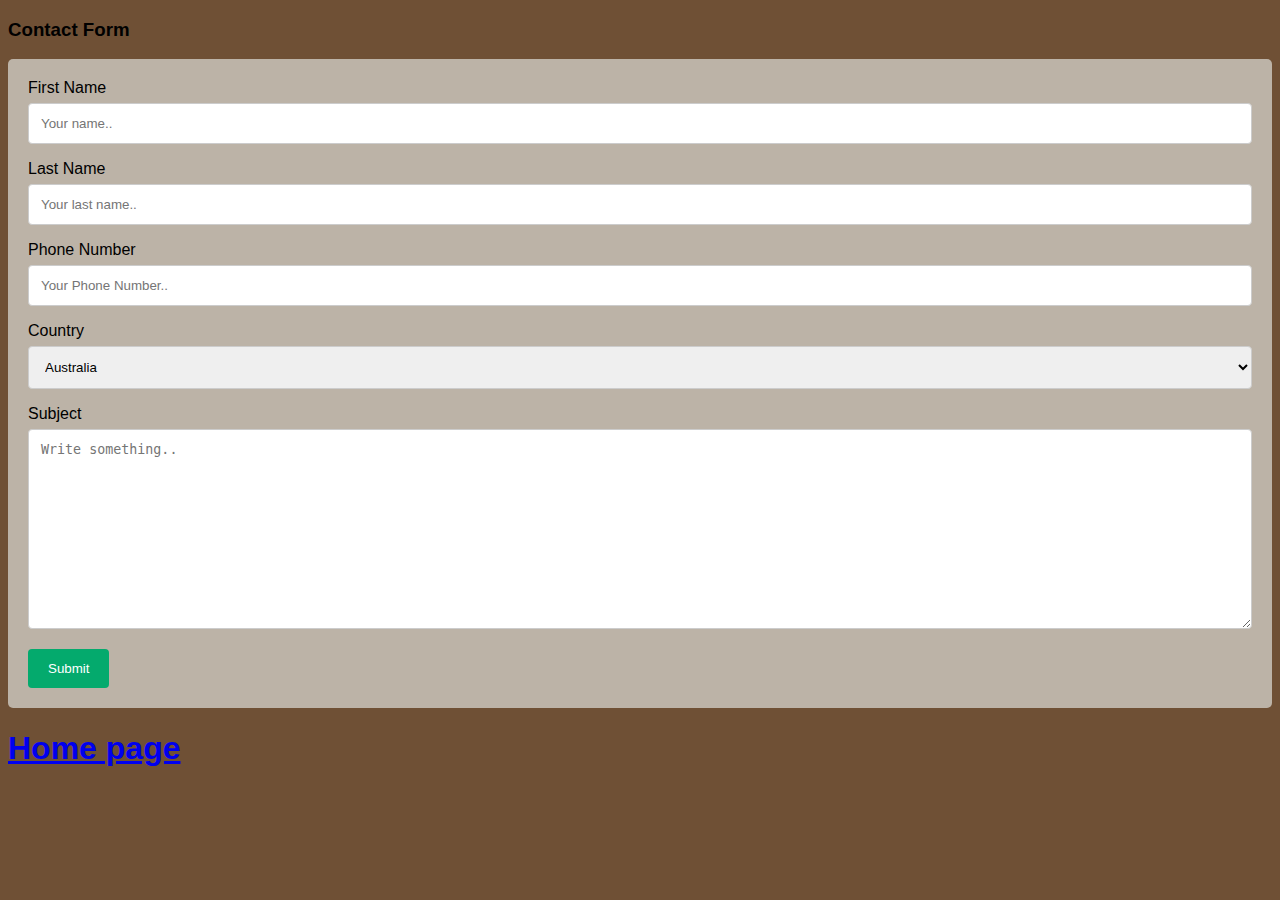
<file: contact.html>
<!DOCTYPE html>
<html lang="en">
<head>
    <meta charset="UTF-8">
    <meta name="viewport" content="width=device-width, initial-scale=1.0">
    <title>Document</title>
    <link rel="stylesheet" href="contact.css">
</head>
<body>
    
<h3>Contact Form</h3>

<div class="container">
  <form action="/action_page.php">
    <label for="fname">First Name</label>
    <input type="text" id="fname" name="firstname" placeholder="Your name..">

    <label for="lname">Last Name</label>
    <input type="text" id="lname" name="lastname" placeholder="Your last name..">

    <label for="lname">Phone Number</label>
    <input type="text" id="number" name="phone-number" placeholder="Your Phone Number..">

    <label for="country">Country</label>
    <select id="country" name="country">
      <option value="australia">Australia</option>
      <option value="canada">Canada</option>
      <option value="usa">USA</option>
    </select>

    <label for="subject">Subject</label>
    <textarea id="subject" name="subject" placeholder="Write something.." style="height:200px"></textarea>

    <input type="submit" value="Submit">
  </form>
</div>

<a href="index.html"><h1>Home page</h1></a>
</body>
</html>
</file>
<file: contact.css>
body {font-family: Arial, Helvetica, sans-serif;
        background-color: rgb(111, 80, 53);}
* {box-sizing: border-box;}

input[type=text], select, textarea {
  width: 100%;
  padding: 12px;
  border: 1px solid #ccc;
  border-radius: 4px;
  box-sizing: border-box;
  margin-top: 6px;
  margin-bottom: 16px;
  resize: vertical;
}

input[type=number], select, textarea {
    width: 100%;
    padding: 12px;
    border: 1px solid #ccc;
    border-radius: 4px;
    box-sizing: border-box;
    margin-top: 6px;
    margin-bottom: 16px;
    resize: vertical;
  }

input[type=submit] {
  background-color: #04AA6D;
  color: white;
  padding: 12px 20px;
  border: none;
  border-radius: 4px;
  cursor: pointer;
}

input[type=submit]:hover {
  background-color: #45a049;
}

.container {
  border-radius: 5px;
  background-color: rgb(188, 179, 167);
  padding: 20px;
}
</file>
